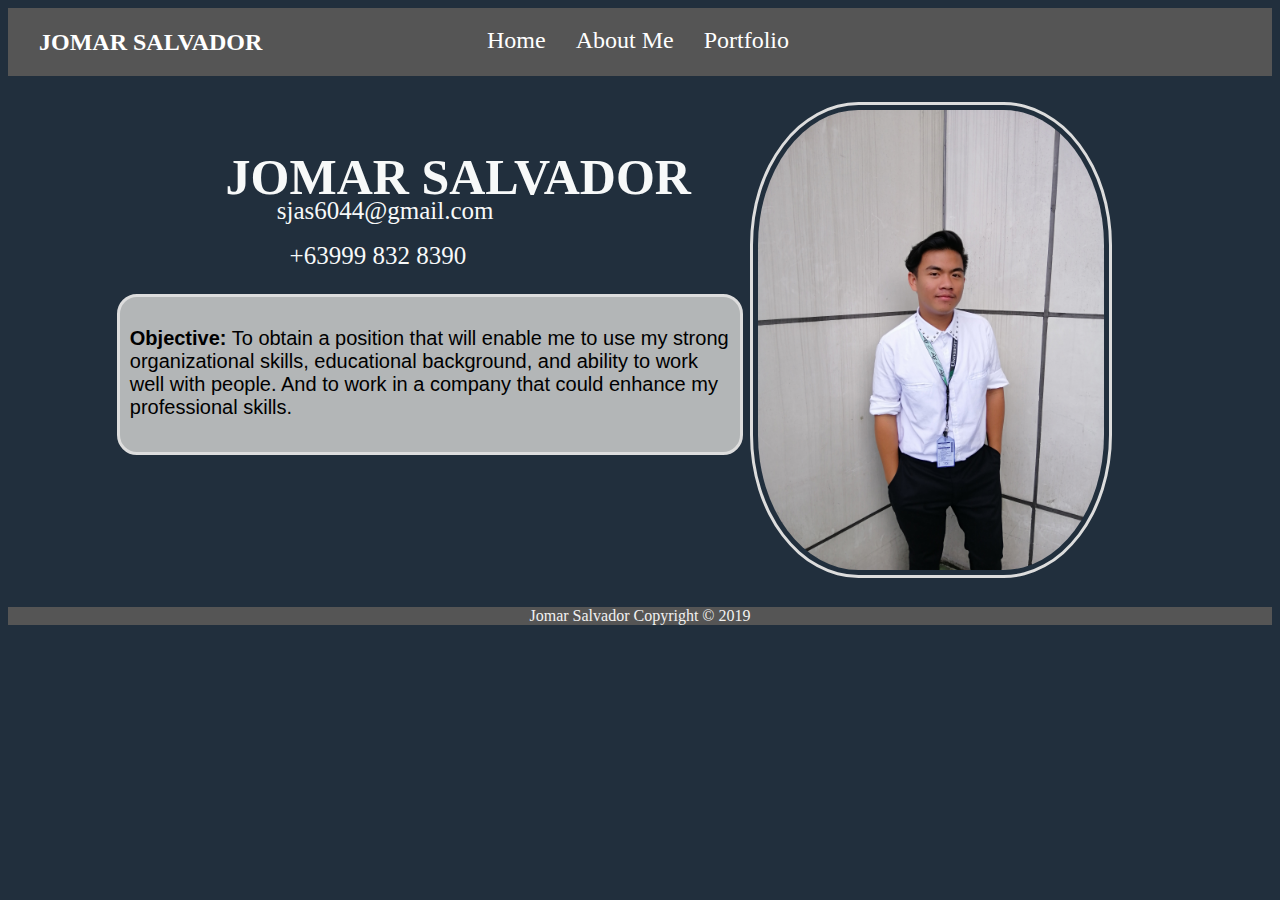
<file: index.html>
<!DOCTYPE html>
<html>
<head>
	<meta charset="utf-8">
	<title>Jomar Salvador</title>
	<link rel="Stylesheet" href="resume.css">
</head>
<body>

	<header class="header">
		<div class="container">
				<h3><a href="index.html"> JOMAR SALVADOR</a></h3>
		</div>

			<nav class="nav">
				<ul>
					<li><a href="index.html">Home </a></li>
					<li><a href="about.html">About Me </a></li>
					<li><a href="portfolio.html">Portfolio </a></li>
				</ul>
			</nav>
	</header>




	<aside>
		<img class="me" src="img/me.jpg" style="width: 27%">
	</aside>

	<section>
		<div class="homesection">
			<h1> JOMAR SALVADOR </h1>
		</div>

		<div class="email">
			<p> sjas6044@gmail.com</p>
		</div>

		<div class="descr">
			<p>+63999 832 8390</p>
		</div>
	</section>

	<div class="objective">
		<p><b>Objective:</b> To obtain a position that will enable me to use my strong organizational skills, educational background, and ability to work well with people. And to work in a company that could enhance my professional skills.</p>
	</div>

	<footer class="footer1">
		<p>Jomar Salvador Copyright &copy; 2019</p>	
	</footer>
	
</body>
</html>
</file>
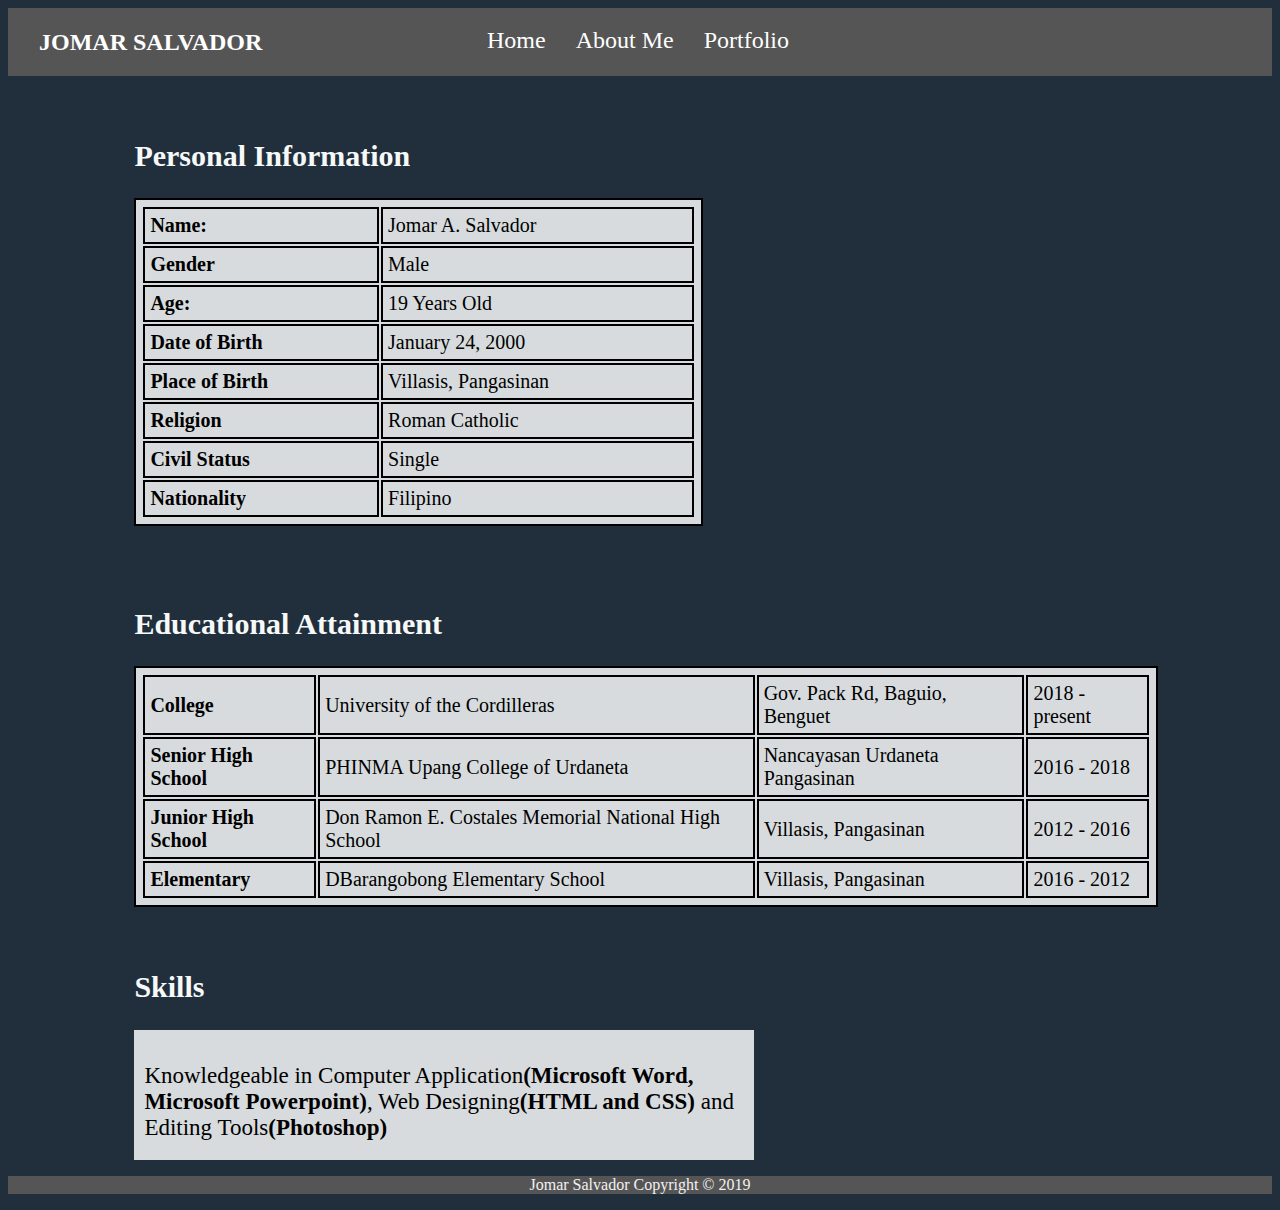
<file: about.html>
<!DOCTYPE html>
<html>
<head>
	<meta charset="utf-8">
	<title>About Me</title>
	<link rel="Stylesheet" href="resume.css">
</head>
<body>
	<header class="header">
		<div class="container">
				<h3><a href="index.html"> JOMAR SALVADOR</a></h3>
		</div>

			<nav class="nav">
				<ul>
					<li><a href="index.html">Home </a></li>
					<li><a href="about.html">About Me </a></li>
					<li><a href="portfolio.html">Portfolio </a></li>
				</ul>
			</nav>
	</header>

<section>
  <div class="about">
    <table style="width: 50%">
      <div class="pi">
        <h2>Personal Information</h2>
      </div>
      <tr>
        <td><b>Name:</b></td>
        <td>Jomar A. Salvador</td>
      </tr>

      <tr>
        <td><b>Gender</b></td>
        <td>Male</td>
      </tr>

      <tr>
        <td><b>Age:</b></td>
        <td>19 Years Old</td>
      </tr>

      <tr>
        <td><b>Date of Birth</b></td>
        <td>January 24, 2000</td>
      </tr>

      <tr>
        <td><b>Place of Birth</b></td>
        <td>Villasis, Pangasinan</td>
      </tr>

      <tr>
        <td><b>Religion</b></td>
        <td>Roman Catholic</td>
      </tr>

      <tr>
        <td><b>Civil Status</b></td>
        <td>Single</td>
      </tr>

      <tr>
        <td><b>Nationality</b></td>
        <td>Filipino</td>
      </tr>

    </table>
  </div>
</section>

<br>

<aside>
  <div class="about">
	 <table style="width: 90%">
    <div class="pi">
      <h2>Educational Attainment</h2>
    </div>

    <tr>
      <td><b>College</b></td>
      <td>University of the Cordilleras</td>
      <td>Gov. Pack Rd, Baguio, Benguet</td>
      <td>2018 - present</td>
    </tr>

    <tr>
      <td><b>Senior High School</b></td>
      <td>PHINMA Upang College of Urdaneta</td>
      <td>Nancayasan Urdaneta Pangasinan</td>
      <td>2016 - 2018</td>
    </tr>

    <tr>
      <td><b>Junior High School</b></td>
      <td>Don Ramon E. Costales Memorial National High School</td>
      <td>Villasis, Pangasinan</td>
      <td>2012 - 2016</td>
    </tr>

    <tr>
      <td><b>Elementary</b></td>
      <td>DBarangobong Elementary School</td>
      <td>Villasis, Pangasinan</td>
      <td>2016 - 2012</td>
    </tr>
    </div>
  </table>
</aside>
  

<div class="about">
  <div class="pi">
<h2>Skills</h2>
</div>
</div>


<div class="skills">
  <p>Knowledgeable in Computer Application<b>(Microsoft Word, Microsoft Powerpoint)</b>, Web Designing<b>(HTML and CSS)</b> and Editing Tools<b>(Photoshop)</b></p>
</div>

		<footer class="footer">
			<p>Jomar Salvador Copyright &copy; 2019</p>	
		</footer>

</body>
</html>
</file>
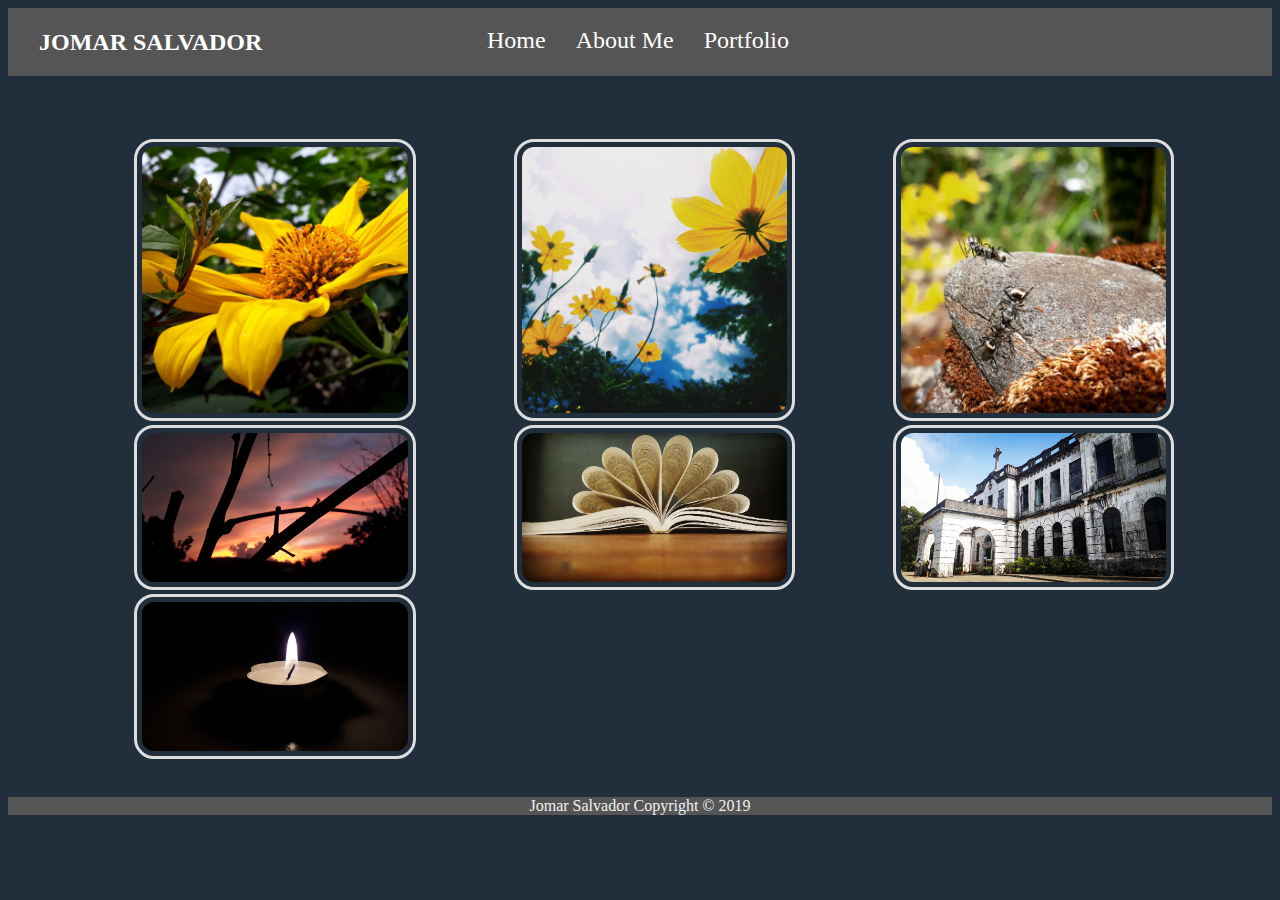
<file: portfolio.html>
<!DOCTYPE html>
<html>
<head>
	<meta charset="utf-8">
	<title>Portfolio</title>
	<link rel="Stylesheet" href="resume.css">
</head>
<body>
	<header class="header">
		<div class="container">
				<h3><a href="index.html"> JOMAR SALVADOR</a></h3>
		</div>

			<nav class="nav">
				<ul>
					<li><a href="index.html">Home </a></li>
					<li><a href="about.html">About Me </a></li>
					<li><a href="portfolio.html">Portfolio </a></li>
				</ul>
			</nav>
	</header>


	<section>
		<div class="alt">
		</div>
		
		<div class="row">
		  <div class="column">
		   		<img src="img/g.jpg" style="width:70%">
 		  </div>

		  <div class="column">
 		    	<img src="img/h.jpg" style="width:70%">
 		  </div>

		  <div class="column">
 		    	<img src="img/i.jpg" style="width:70%">
 		  </div>

		  <div class="column">
 		    	<img src="img/j.jpg" style="width:70%">
 		  </div>

		  <div class="column">
 		    	<img src="img/k.jpg" style="width:70%">
 		  </div>

 		  <div class="column">
 		    	<img src="img/l.jpg" style="width:70%">
 		  </div>

		  <div class="column">
 		    	<img src="img/m.jpg" style="width:70%">
 		  </div>
 		</div>

 		</div>
	</section>



	<br>

		<footer class="footer">
			<p>Jomar Salvador Copyright &copy; 2019</p>	
		</footer>

</body>
</html>
</file>
<file: resume.css>
body{
	background-color: #212F3D;
	
}

.container{
	font-family: Segoe Script;
	font-size: 9px;
	margin-top: 0%;
	margin-left: 0%;

}

.header{
  	padding: 10px 16px;
  	background: #555;
 	color: #f1f1f1;
}

.nav{
	font-family: Segoe Script;
	font-style: bold;
	font-size: 30px;
	margin-left: 35%;
	margin-top: -75px;
	position: absolute;
}



ul{
	padding: 0px;
	margin-top: 30px;
	list-style-type: none;
	
}

li{
	float: left;
	
	
}
	
a{
	font-family: open sans;
	text-decoration: none;
	text-align: center;
	width: 120px;
	padding: 15px;
	font-size: 24px;
	color: white;
	border-radius: 40px;
}

a:hover {
	background-color: #707B7C;
	color: #E6B0AA;
}

.me{
  border: 3px solid #ddd;
  padding: 5px;
  width: 150px;
  border-radius: 30%;
  margin-left: 58%;
  margin-top: 2%;
  position: absolute;
}

.homesection{
	color: #F7F9F9;
	margin-left: 17%;
	margin-top: 3%;
	font-family: Segoe Script;
	font-size: 25px;
	font-style: :bold;
	position: absolute;
}

.email{
	color: #F7F9F9;
	font-size: 25px;
	font-family: Segoe Script;
	margin-top: 7.5%;
	margin-left: 21%;
	position: absolute;
}

.descr{
	color: #F7F9F9;
	font-size: 25px;
	font-family: Segoe Script;
	font-style: bold;
	margin-top: 11%;
	margin-left: 22%;
	position: absolute;
}

.objective{
	border: 3px solid #ddd;
    padding: 5px;
    width: 150px;
	background: #B3B6B7;
	height: 135px;
	width: 600px;
	padding: 10px;
	margin-top: 17%;
	margin-left: 8.5%;
	font-size: 20px;
	font-family: Arial;
	border-radius: 20px;
	position: absolute;
}


.footer{

  	padding: 0px 16px;
  	background: #555;
 	color: #f1f1f1;
 	text-align: center;
}

.footer1{

  	padding: 0px 16px;
  	background: #555;
 	color: #f1f1f1;
 	text-align: center;
 	margin-top: 42%;
}


/* ABOUT */

table, th, td {
	border: 2px solid black;
	padding: 5px;
	background-color: #D7DBDD;
}

.pi{
	color: #F7F9F9;
}

.about{
	margin-left: 10%;
	margin-top: 5%;
	font-size: 20px;
	font-style: bold;

}

.skills{
	width:600px;
	height:110px;
	margin-left: 10%;
	margin-top: 2%;
	padding:10px;
	font-size: 23px;
	background: #D7DBDD;
}



/* PORTFOLIO */

.column {
  float: left;
  width: 33.33%;
  padding: 0px;
}

/* Clear floats after image containers */
.row {
  margin-left: 10%;
  margin-top: 3%;
  content: "";
  clear: both;
  display: table;
}

img {
  border-radius: 20px;
  border: 3px solid #ddd;
  padding: 5px;
 
}

.alt{
	color: #F7F9F9;
	margin-top: 5%;
	margin-left: 10%;
	font-style: bold;
	font-family: Segoe Script;
	font-size: 25px;
}
</file>
